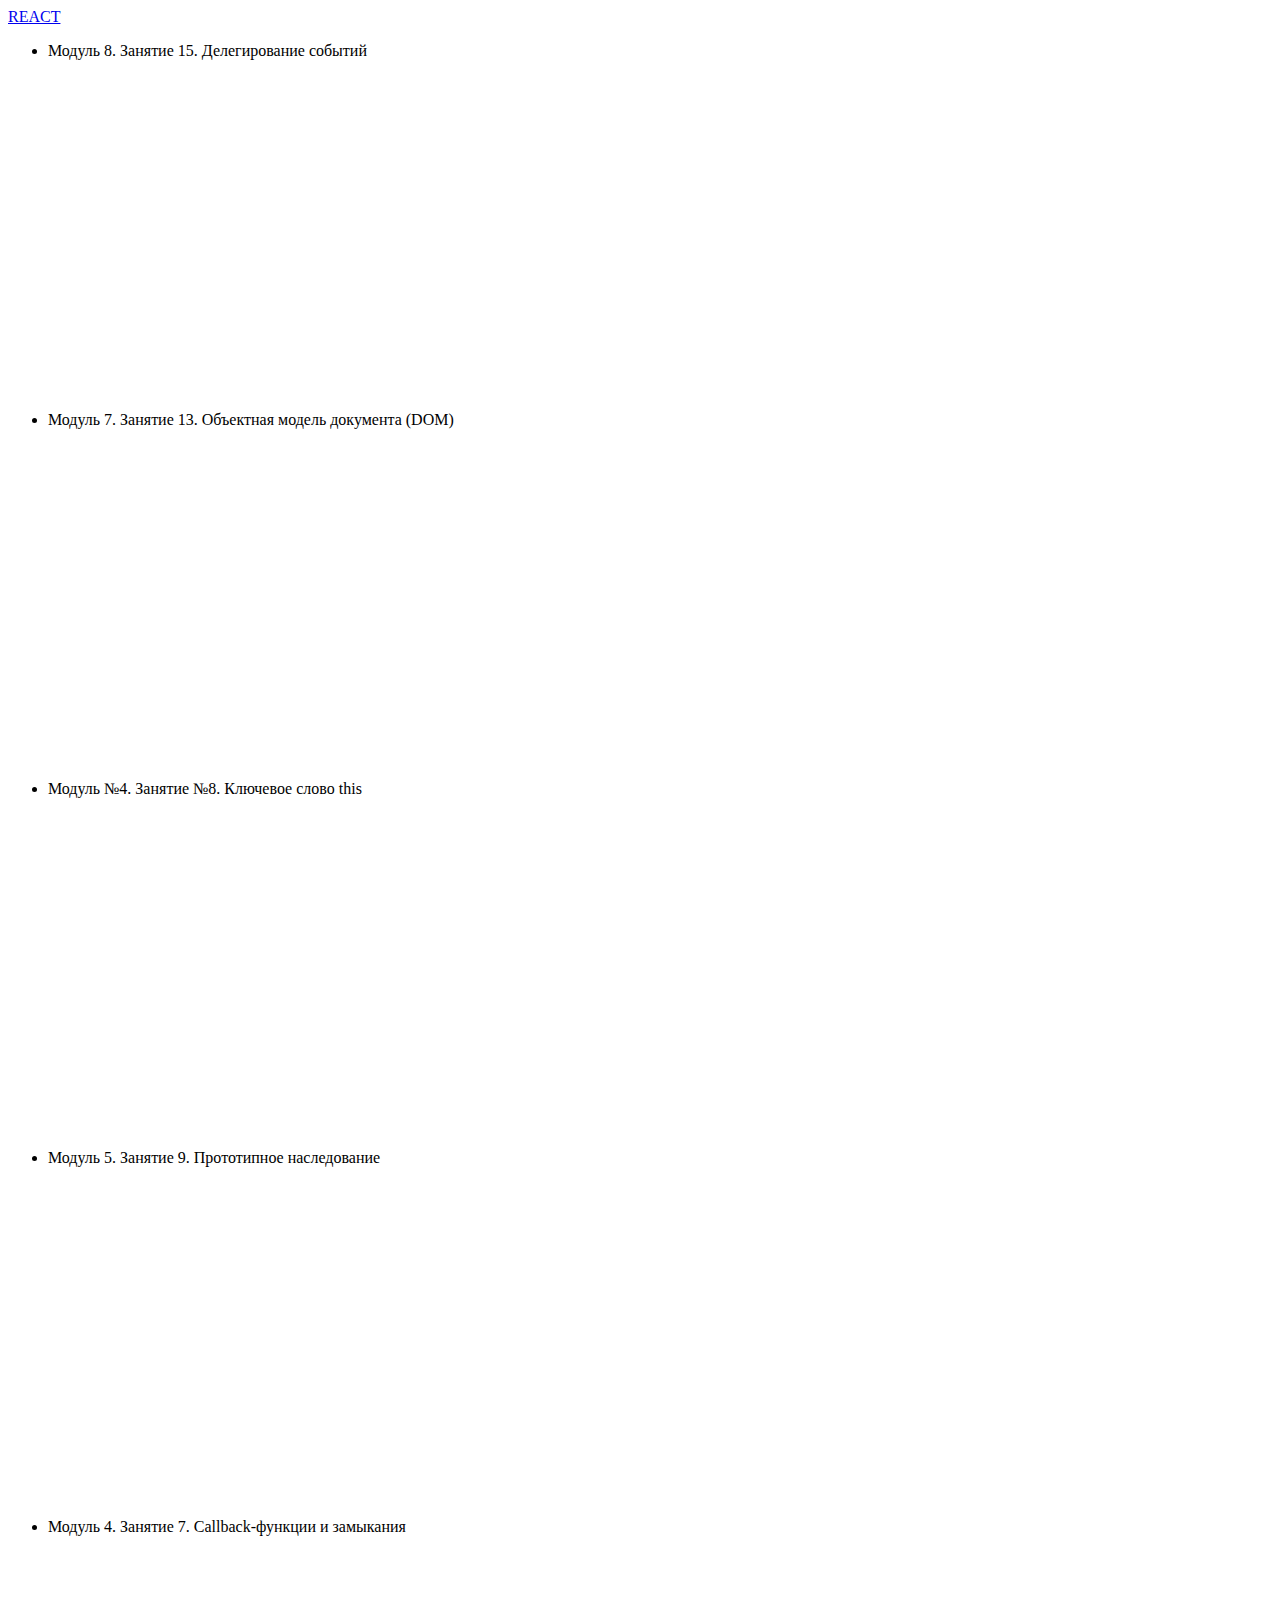
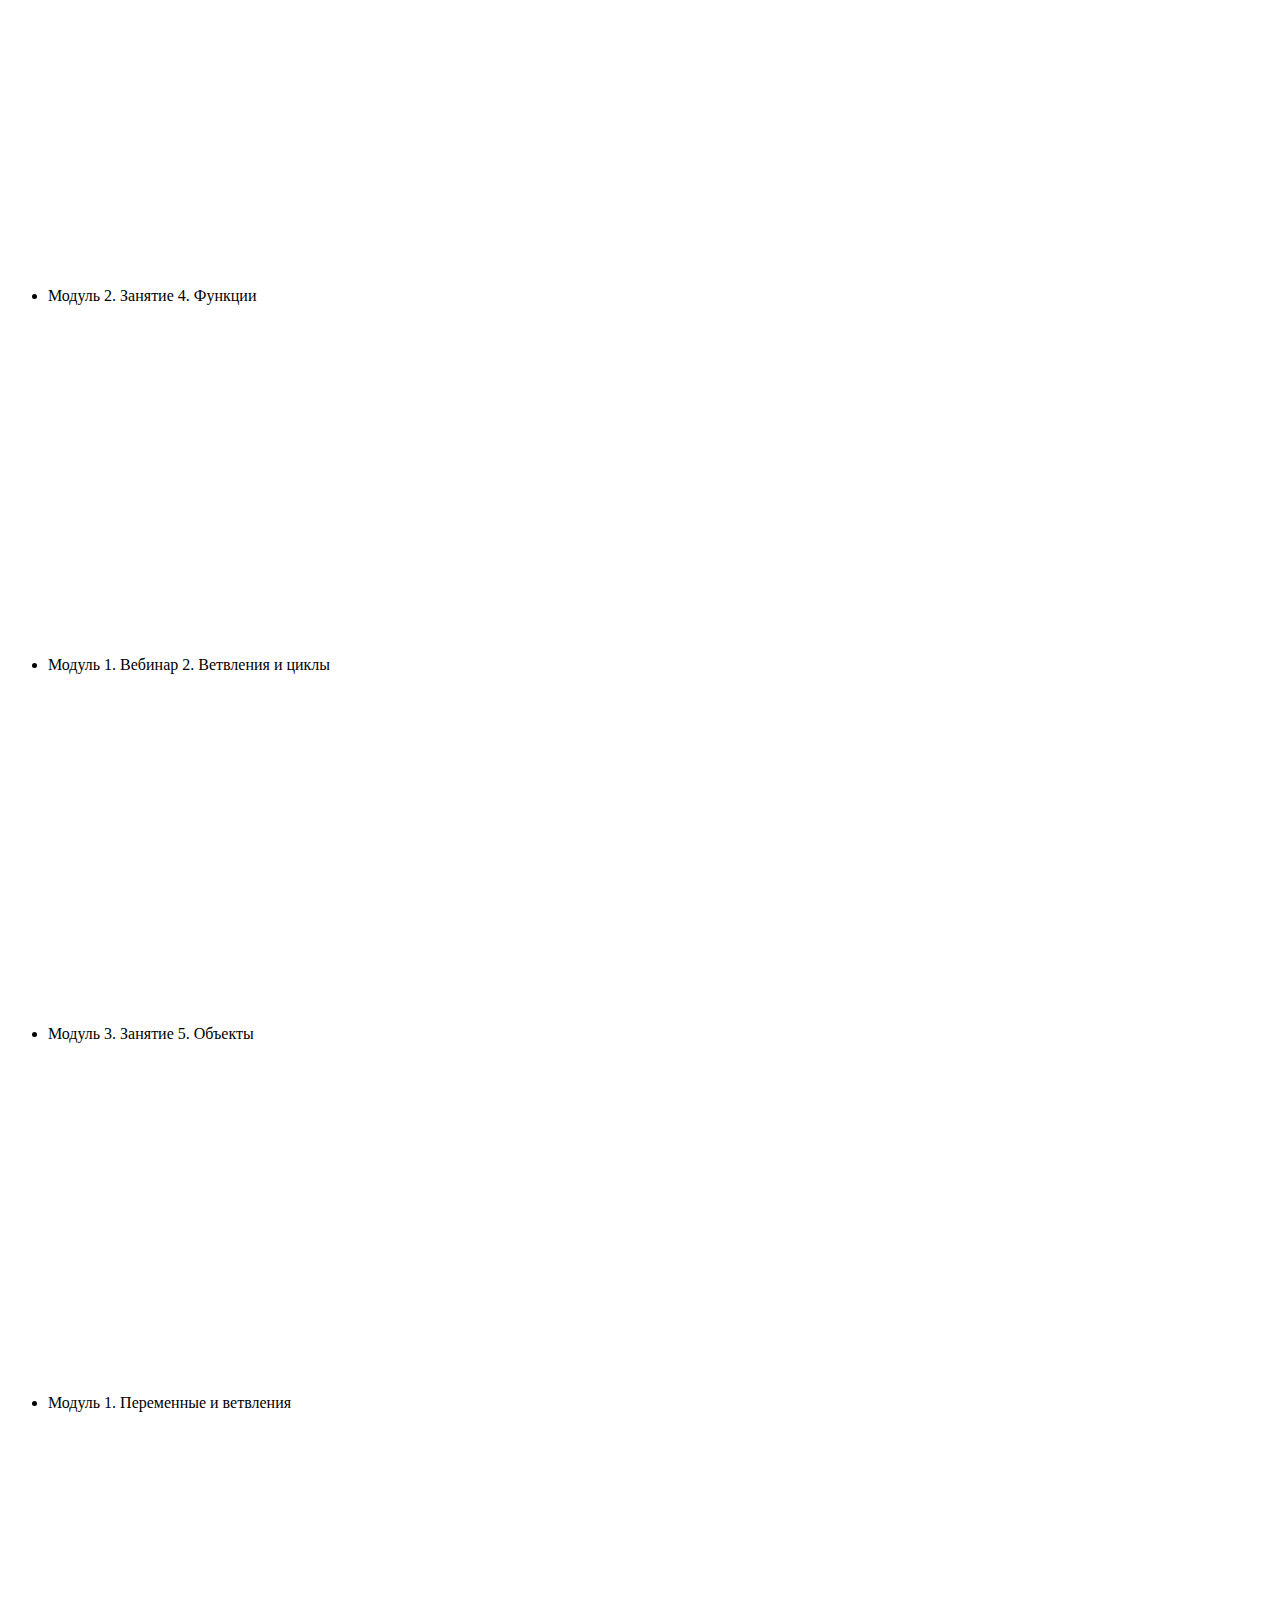
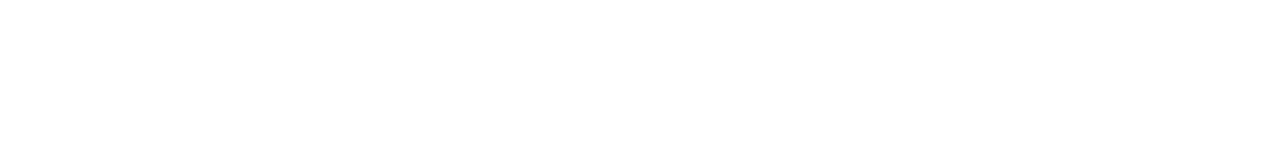
<file: index.html>
<!DOCTYPE html>
<html lang="en">
  <head>
    <meta charset="UTF-8" />
    <meta name="viewport" content="width=device-width, initial-scale=1.0" />
    <title>JS-webinars</title>
  </head>
  <body>
    <a href="./react.html" target="_blank" rel="noopener noreferrer">REACT</a>
    <ul>
      <li>
        <p>Модуль 8. Занятие 15. Делегирование событий</p>
        <iframe
          width="560"
          height="315"
          src="https://www.youtube.com/embed/vnSnT-Uo8JI?si=oJLOGX5sf0cDHcJh"
          title="YouTube video player"
          frameborder="0"
          allow="accelerometer; autoplay; clipboard-write; encrypted-media; gyroscope; picture-in-picture; web-share"
          allowfullscreen
        ></iframe>
      </li>
      <li>
        <p>Модуль 7. Занятие 13. Объектная модель документа (DOM)</p>
        <iframe
          width="560"
          height="315"
          src="https://www.youtube.com/embed/w9gWey_cFgo?si=8EMQLyfkk47O0Cvm"
          title="YouTube video player"
          frameborder="0"
          allow="accelerometer; autoplay; clipboard-write; encrypted-media; gyroscope; picture-in-picture; web-share"
          allowfullscreen
        ></iframe>
      </li>
      <li>
        <p>Модуль №4. Занятие №8. Ключевое слово this</p>
        <iframe
          width="560"
          height="315"
          src="https://www.youtube.com/embed/IMhrOZv4Cf4?si=1OplzxPRbl3xq2jy"
          title="YouTube video player"
          frameborder="0"
          allow="accelerometer; autoplay; clipboard-write; encrypted-media; gyroscope; picture-in-picture; web-share"
          allowfullscreen
        ></iframe>
      </li>
      <li>
        <p>Модуль 5. Занятие 9. Прототипное наследование</p>
        <iframe
          width="560"
          height="315"
          src="https://www.youtube.com/embed/snuVmKJ1gBg?si=Pd_SCCm-wGf5uJ_X"
          title="YouTube video player"
          frameborder="0"
          allow="accelerometer; autoplay; clipboard-write; encrypted-media; gyroscope; picture-in-picture; web-share"
          allowfullscreen
        ></iframe>
      </li>
      <li>
        <p>Модуль 4. Занятие 7. Callback-функции и замыкания</p>
        <iframe
          width="560"
          height="315"
          src="https://www.youtube.com/embed/hWaC9JcMa_s?si=Gi4NyizgTrXzBT_Y"
          title="YouTube video player"
          frameborder="0"
          allow="accelerometer; autoplay; clipboard-write; encrypted-media; gyroscope; picture-in-picture; web-share"
          allowfullscreen
        ></iframe>
      </li>
      <li>
        <p>Модуль 2. Занятие 4. Функции</p>
        <iframe
          width="560"
          height="315"
          src="https://www.youtube.com/embed/TkV_O-hsU5w?si=UTfBv644LW_CpdD8"
          title="YouTube video player"
          frameborder="0"
          allow="accelerometer; autoplay; clipboard-write; encrypted-media; gyroscope; picture-in-picture; web-share"
          allowfullscreen
        ></iframe>
      </li>
      <li>
        <p>Модуль 1. Вебинар 2. Ветвления и циклы</p>
        <iframe
          width="560"
          height="315"
          src="https://www.youtube.com/embed/6x_r2GUdzck?si=7XKDIwX6EONl9AZk"
          title="YouTube video player"
          frameborder="0"
          allow="accelerometer; autoplay; clipboard-write; encrypted-media; gyroscope; picture-in-picture; web-share"
          allowfullscreen
        ></iframe>
      </li>
      <li>
        <p>Модуль 3. Занятие 5. Объекты</p>
        <iframe
          width="560"
          height="315"
          src="https://www.youtube.com/embed/LP6KAq0-9Ho?si=BVOtOxEzAkpbwvUb"
          title="YouTube video player"
          frameborder="0"
          allow="accelerometer; autoplay; clipboard-write; encrypted-media; gyroscope; picture-in-picture; web-share"
          allowfullscreen
        ></iframe>
      </li>
      <li>
        <p>Модуль 1. Переменные и ветвления</p>
        <iframe
          width="560"
          height="315"
          src="https://www.youtube.com/embed/IXagOIAGaGw?si=nJLw7O5lBvDQu8xI"
          title="YouTube video player"
          frameborder="0"
          allow="accelerometer; autoplay; clipboard-write; encrypted-media; gyroscope; picture-in-picture; web-share"
          allowfullscreen
        ></iframe>
      </li>
    </ul>
  </body>
</html>
</file>
